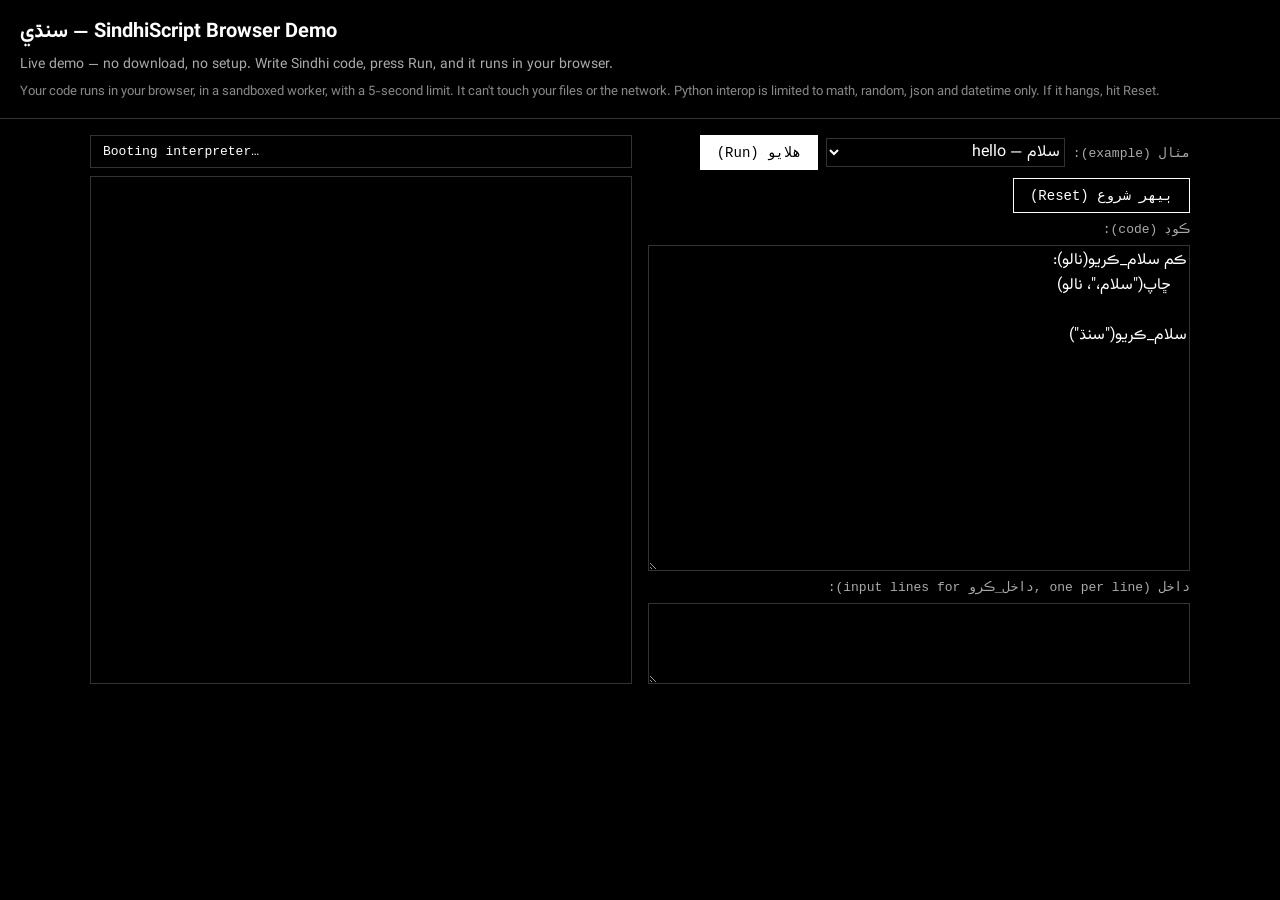
<file: docs/index.html>
<!DOCTYPE html>
<html lang="sd" dir="rtl">
<head>
<meta charset="UTF-8">
<meta name="viewport" content="width=device-width, initial-scale=1">
<meta http-equiv="Content-Security-Policy" content="default-src 'self'; script-src 'self' 'wasm-unsafe-eval'; worker-src 'self'; connect-src 'self'; object-src 'none'; base-uri 'none'">
<title>SindhiScript — Browser Demo</title>
<link rel="stylesheet" href="style.css">
</head>
<body>
<header dir="ltr">
  <h1>سنڌي — SindhiScript Browser Demo</h1>
  <p class="subtitle">Live demo — no download, no setup. Write Sindhi code, press Run, and it runs in your browser.</p>
  <p class="safety">Your code runs in your browser, in a sandboxed worker, with a 5-second limit. It can't touch your files or the network. Python interop is limited to math, random, json and datetime only. If it hangs, hit Reset.</p>
</header>
<main>
  <section id="left">
    <div class="row">
      <label for="example">مثال (example):</label>
      <select id="example"></select>
      <button id="runBtn" type="button">هلايو (Run)</button>
      <button id="resetBtn" type="button">ٻيهر شروع (Reset)</button>
    </div>
    <label for="editor">ڪوڊ (code):</label>
    <textarea id="editor" dir="rtl" spellcheck="false">ڪم سلام_ڪريو(نالو):
    ڇاپ("سلام،"، نالو)

سلام_ڪريو("سنڌ")</textarea>
    <label for="stdin">داخل <bdi>(input lines for داخل_ڪرو, one per line)</bdi>:</label>
    <textarea id="stdin" dir="rtl" spellcheck="false" rows="3"></textarea>
  </section>
  <section id="right">
    <div id="status" dir="ltr">Booting interpreter…</div>
    <pre id="output"></pre>
  </section>
</main>
<script src="app.js"></script>
</body>
</html>
</file>
<file: docs/style.css>
@font-face {
  font-family: "Vazirmatn";
  src: url("fonts/Vazirmatn-Regular.woff2") format("woff2");
  font-weight: 400;
  font-display: swap;
}

@font-face {
  font-family: "Vazirmatn";
  src: url("fonts/Vazirmatn-Bold.woff2") format("woff2");
  font-weight: 700;
  font-display: swap;
}

/* Portfolio terminal look: plain black, white text, thin grey borders,
   no coloured panels or buttons. Monospace for the UI chrome, Vazirmatn
   for Sindhi text in the editor and output. */

body {
  margin: 0;
  padding: 0;
  background-color: #000000;
  color: #ffffff;
  font-family: "Vazirmatn", "Noto Naskh Arabic", "Noto Nastaliq Urdu", Tahoma, sans-serif;
}

header {
  padding: 16px 20px;
  border-bottom: 1px solid #333333;
}

header h1 {
  margin: 0 0 6px 0;
  font-size: 20px;
  font-weight: 700;
}

header .subtitle {
  margin: 0 0 6px 0;
  font-size: 14px;
  color: #aaaaaa;
}

header .safety {
  margin: 0;
  font-size: 13px;
  color: #888888;
}

main {
  display: flex;
  gap: 16px;
  padding: 16px;
  max-width: 1100px;
  margin: 0 auto;
}

#left {
  flex: 1;
  display: flex;
  flex-direction: column;
  gap: 8px;
}

#right {
  flex: 1;
  display: flex;
  flex-direction: column;
  gap: 8px;
}

.row {
  display: flex;
  gap: 8px;
  align-items: center;
  flex-wrap: wrap;
}

label {
  font-family: ui-monospace, "SF Mono", Consolas, "Liberation Mono", monospace;
  font-size: 13px;
  color: #aaaaaa;
}

button {
  background-color: #000000;
  color: #ffffff;
  border: 1px solid #ffffff;
  padding: 8px 16px;
  cursor: pointer;
  font-family: ui-monospace, "SF Mono", Consolas, "Liberation Mono", monospace;
  font-size: 14px;
}

button#runBtn {
  background-color: #ffffff;
  color: #000000;
}

button:disabled {
  background-color: #000000;
  color: #555555;
  border-color: #333333;
  cursor: default;
}

select, textarea {
  background-color: #000000;
  color: #ffffff;
  border: 1px solid #333333;
  font-family: "Vazirmatn", "Noto Naskh Arabic", Consolas, monospace;
  font-size: 16px;
}

select:focus, textarea:focus, button:focus {
  outline: none;
  border-color: #ffffff;
}

#editor {
  min-height: 320px;
  direction: rtl;
}

#stdin {
  direction: rtl;
}

#status {
  border: 1px solid #333333;
  padding: 8px 12px;
  font-family: ui-monospace, "SF Mono", Consolas, "Liberation Mono", monospace;
  font-size: 13px;
  color: #ffffff;
}

#output {
  flex: 1;
  margin: 0;
  padding: 10px;
  overflow-y: auto;
  background-color: #000000;
  border: 1px solid #333333;
  font-family: "Vazirmatn", "Noto Naskh Arabic", Consolas, monospace;
  font-size: 14px;
  white-space: pre-wrap;
  color: #ffffff;
  direction: rtl;
  min-height: 320px;
}

/* Phones: stack editor above output, full width, no side-by-side squeeze. */
@media (max-width: 640px) {
  header {
    padding: 12px;
  }

  main {
    flex-direction: column;
    padding: 12px;
  }

  .row {
    flex-direction: column;
    align-items: stretch;
  }

  .row button,
  .row select {
    width: 100%;
  }

  #editor {
    min-height: 260px;
  }

  #output {
    min-height: 260px;
  }
}
</file>
